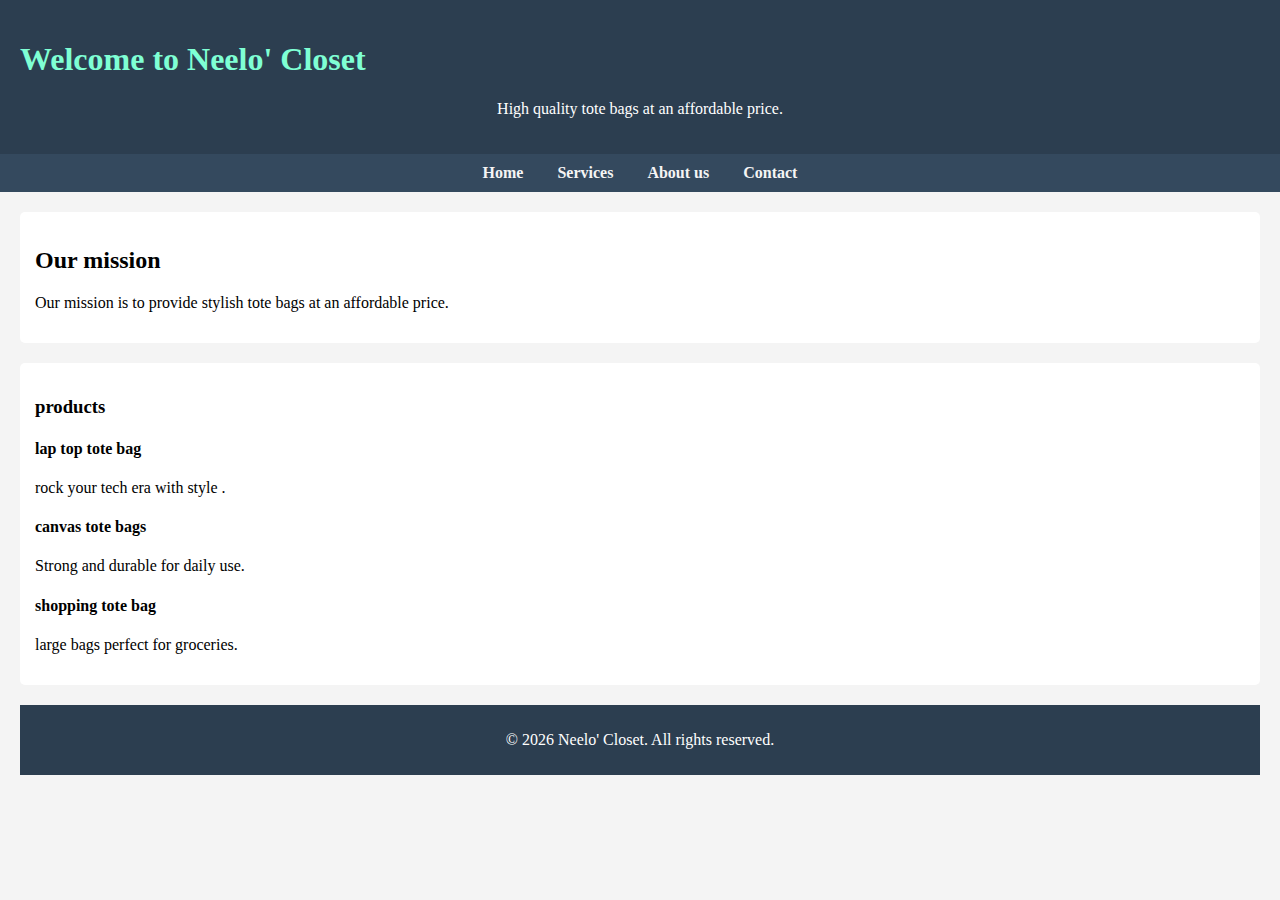
<file: index.html>
<!DOCTYPE html>
<html lang="eng">
<head>
    <meta charset="UTF-8">
    <title>Neelo's Closet</title>
    <link rel="stylesheet" href="style.css">
</head>
<body>
<!-- Header Section -->
 <header>
    <h1>Welcome to Neelo' Closet</h1>
    <p>High quality tote bags at an affordable price.</p>
</header>
<!-- Navigation -->
<nav>
    <a href="index.html">Home</a>
    <a href="service.html">Services</a>
    <a href="about.html">About us</a>
    <a href="contact.html">Contact</a>
</nav>
<!-- Main Content -->
<main>

<section>
    <h2>Our mission</h2>
    <p>Our mission is to provide stylish tote bags at an affordable price. </p>
</section>

<section>
    <h3>products</h3>
    <div class="product">
        <h4> lap top tote bag </h4>
        <p>rock your tech era with style .</p>
</div>

<div class="product">
    <h4> canvas tote bags</h4>
    <p> Strong and durable for daily use.</p>
</div>

<div class="product">
    <h4>shopping tote bag</h4>
    <p> large bags perfect for groceries.</p>
</div>

</section>

<!-- Footer -->
<footer>
    <p>&copy; 2026 Neelo' Closet. All rights reserved.</p>
</footer>


</body>
</file>
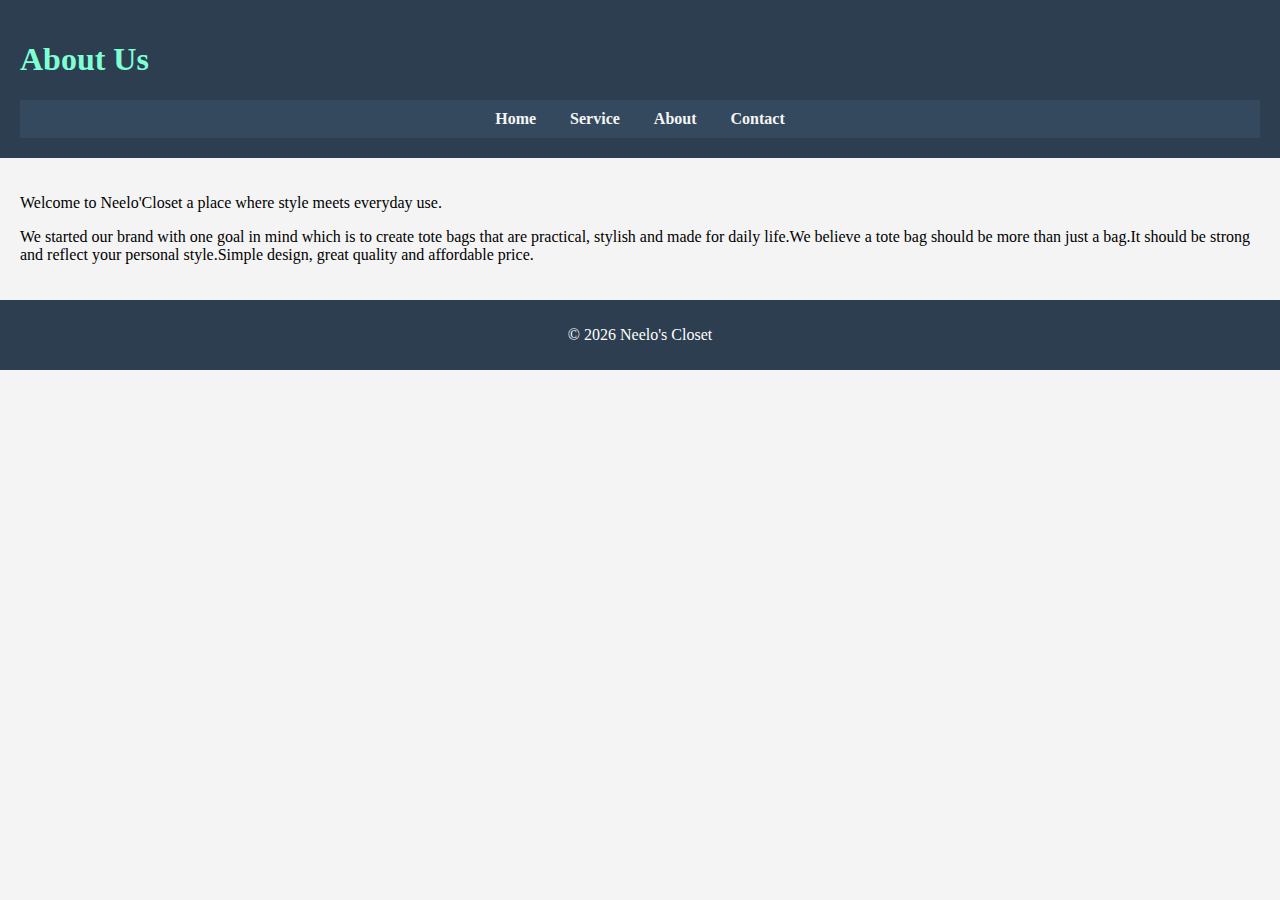
<file: about.html>
<!DOCTYPE html> 

<html lang="en"> 

<head> 

    <meta charset="UTF-8"> 

    <meta name="viewport" content="width=device-width, initial-scale=1.0"> 

    <title>About Us</title> 
    <link rel="stylesheet" href="style.css">

</head> 

<body> 

    <header> 

        <h1>About Us</h1> 

        <nav> 

            <a href="index.html">Home</a>  
            
            <a href="service.html">Service</a>

            <a href="about.html">About</a> 

            <a href="Contact.html">Contact</a> 

        </nav> 

    </header> 

 

    <main>       
        <p>Welcome to Neelo'Closet a place where style meets everyday use.</p> 

        <p>We started our brand with one goal in mind which is to create tote bags that are practical, stylish and made for daily life.We believe a tote bag should be more than just a bag.It should be strong and reflect your personal style.Simple design, great quality and affordable price.</p> 

    </main> 

 

    <footer> 

        <p>&copy; 2026 Neelo's Closet</p> 

    </footer> 

</body> 


</html>
</file>
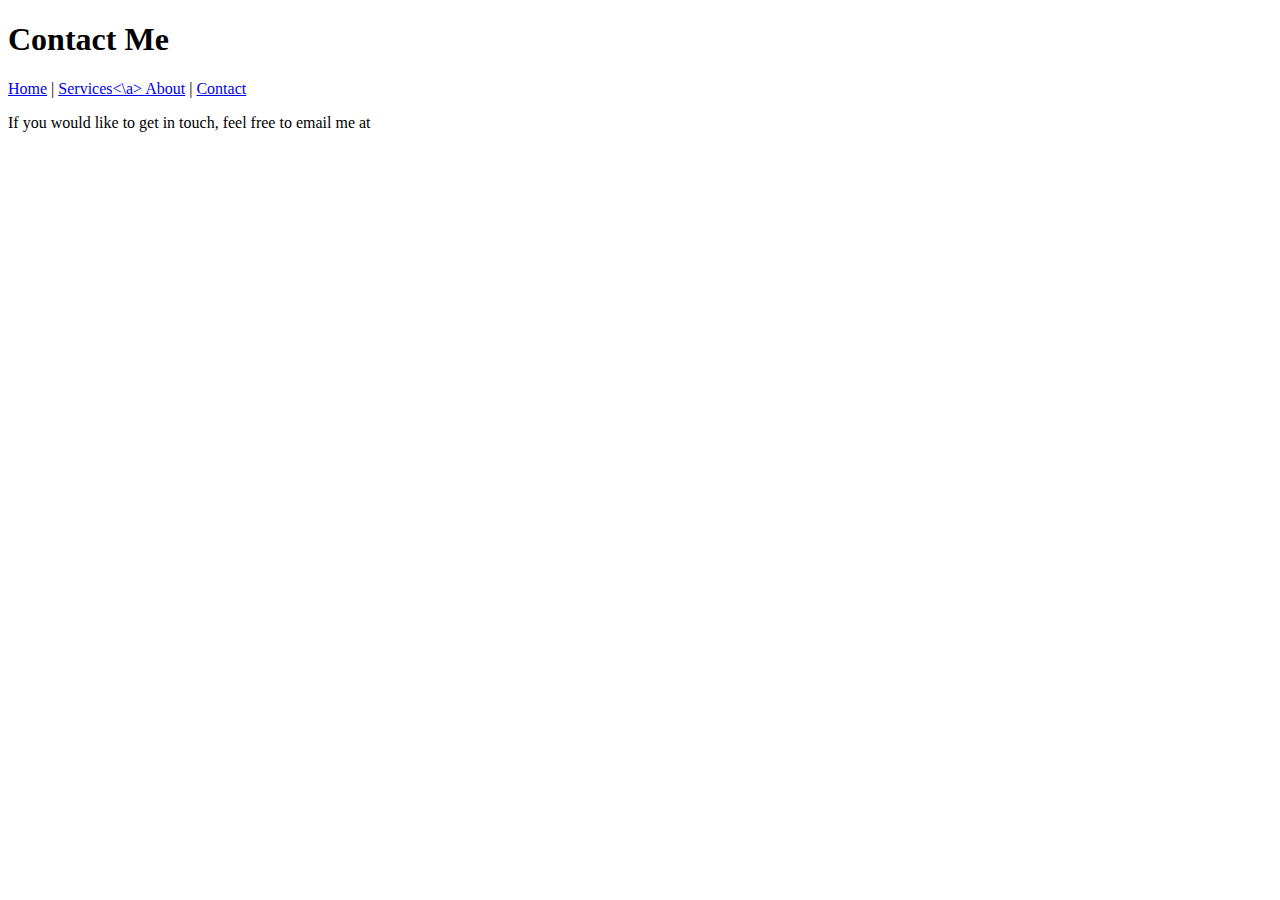
<file: contact.html>
<!DOCTYPE html> 

<html lang="en"> 

<head> 

    <meta charset="UTF-8"> 

    <meta name="viewport" content="width=device-width, initial-scale=1.0"> 

    <title>Contact Me</title> 

</head> 

<body> 

    <header> 

        <h1>Contact Me</h1> 

        <nav> 

            <a href="index.html">Home</a> |
            
            <a href="index.html">Services<\a>

            <a href="about.html">About</a> | 

            <a href="contact.html">Contact</a> 

        </nav> 

    </header> 

 

    <main> 

        <p>If you would like to get in touch, feel free to email me at <a href="twamaradu.com @ gmail .com</a>.</p> 

    </main> 

 

    <footer> 

        <p>&copy; 2026 Neelo's Closet</p> 

    </footer> 

</body> 

</html>
</file>
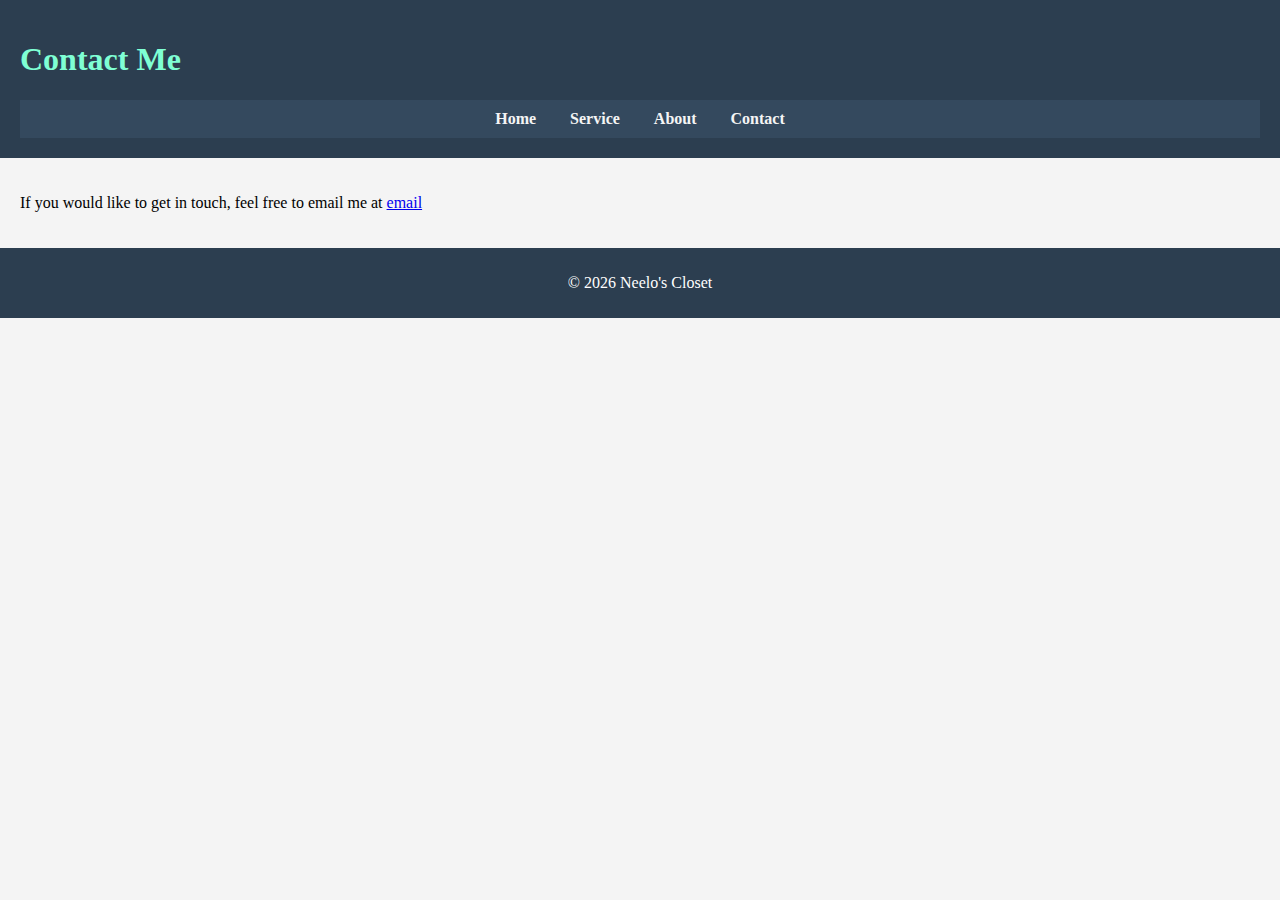
<file: Contact.html>
<!DOCTYPE html> 

<html lang="en"> 

<head> 

    <meta charset="UTF-8"> 

    <meta name="viewport" content="width=device-width, initial-scale=1.0"> 

    <title>Contact Me</title> 
    <link rel="stylesheet" href="style.css">

</head> 

<body> 

    <header> 

        <h1>Contact Me</h1> 

        <nav> 

            <a href="index.html">Home</a> 
            
            <a href="service.html">Service</a>

            <a href="about.html">About</a>  

            <a href="contact.html">Contact</a> 

        </nav> 

    </header> 

 

    <main> 

        <p>If you would like to get in touch, feel free to email me at <a href="twamaradu.com @ gmail .com">email</a></p> 

    </main>
     </body>
                                                                           
            
     
 

    <footer> 

        <p>&copy; 2026 Neelo's Closet</p>
                                                                           

    </footer> 



</html>
</file>
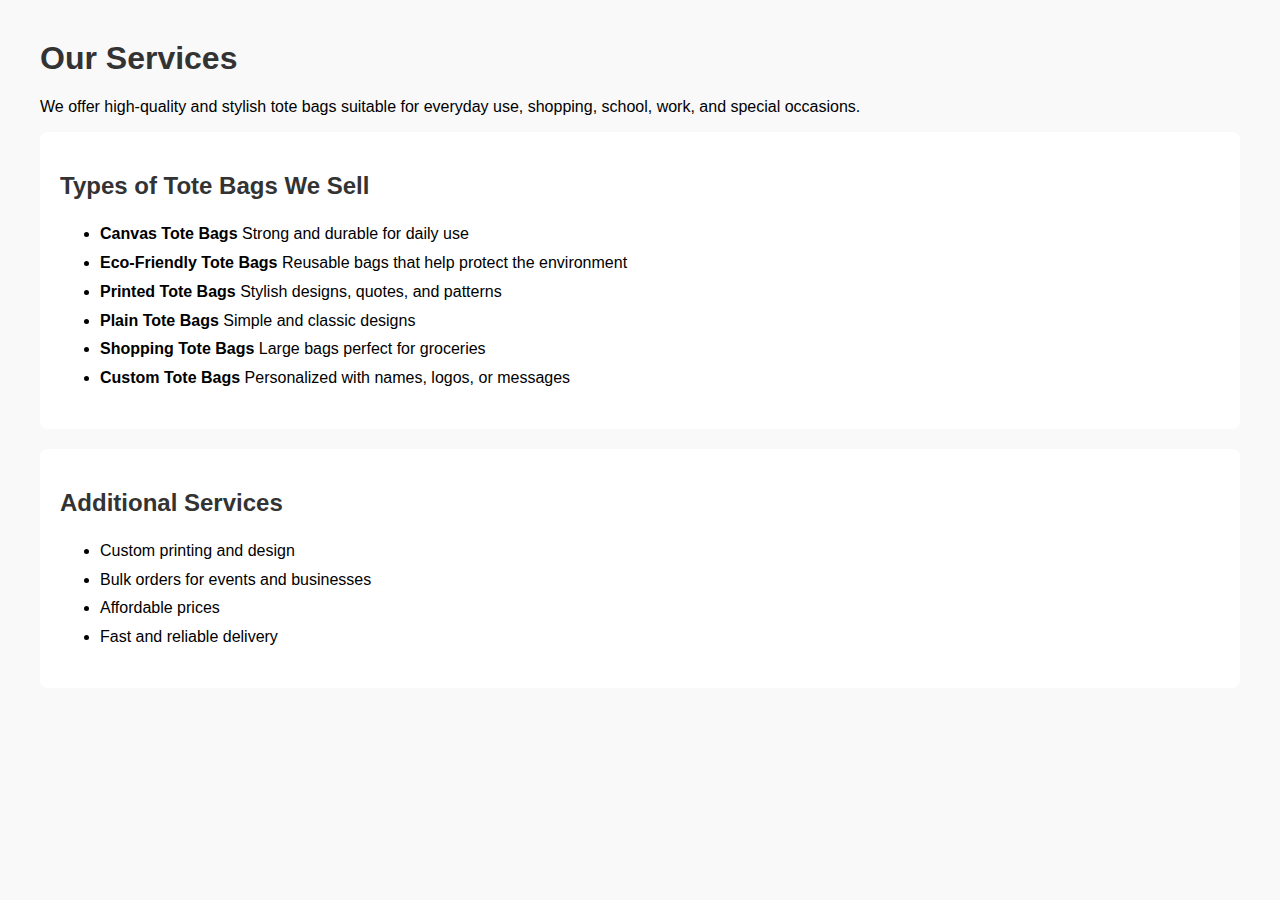
<file: service .html>
<!DOCTYPE html>
<html lang="en">
<head>
    <meta charset="UTF-8">
    <title>Our Services</title>
    <style>
        body {
            font-family: Arial, sans-serif;
            margin: 40px;
            background-color: #f9f9f9;
        }
        h1, h2 {
            color: #333;
        }
        .service {
            background: #fff;
            padding: 20px;
            margin-bottom: 20px;
            border-radius: 8px;
        }
        ul {
            line-height: 1.8;
        }
    </style>
</head>
<body>

    <h1>Our Services</h1>
    <p>
        We offer high-quality and stylish tote bags suitable for everyday use,
        shopping, school, work, and special occasions.
    </p>

    <div class="service">
        <h2>Types of Tote Bags We Sell</h2>
        <ul>
            <li><strong>Canvas Tote Bags</strong>  Strong and durable for daily use</li>
            <li><strong>Eco-Friendly Tote Bags</strong>  Reusable bags that help protect the environment</li>
            <li><strong>Printed Tote Bags</strong>  Stylish designs, quotes, and patterns</li>
            <li><strong>Plain Tote Bags</strong>  Simple and classic designs</li>
            <li><strong>Shopping Tote Bags</strong> Large bags perfect for groceries</li>
            <li><strong>Custom Tote Bags</strong>  Personalized with names, logos, or messages</li>
        </ul>
    </div>

    <div class="service">
        <h2>Additional Services</h2>
        <ul>
            <li>Custom printing and design</li>
            <li>Bulk orders for events and businesses</li>
            <li>Affordable prices</li>
            <li>Fast and reliable delivery</li>
        </ul>
    </div>

</body>
</html>
</file>
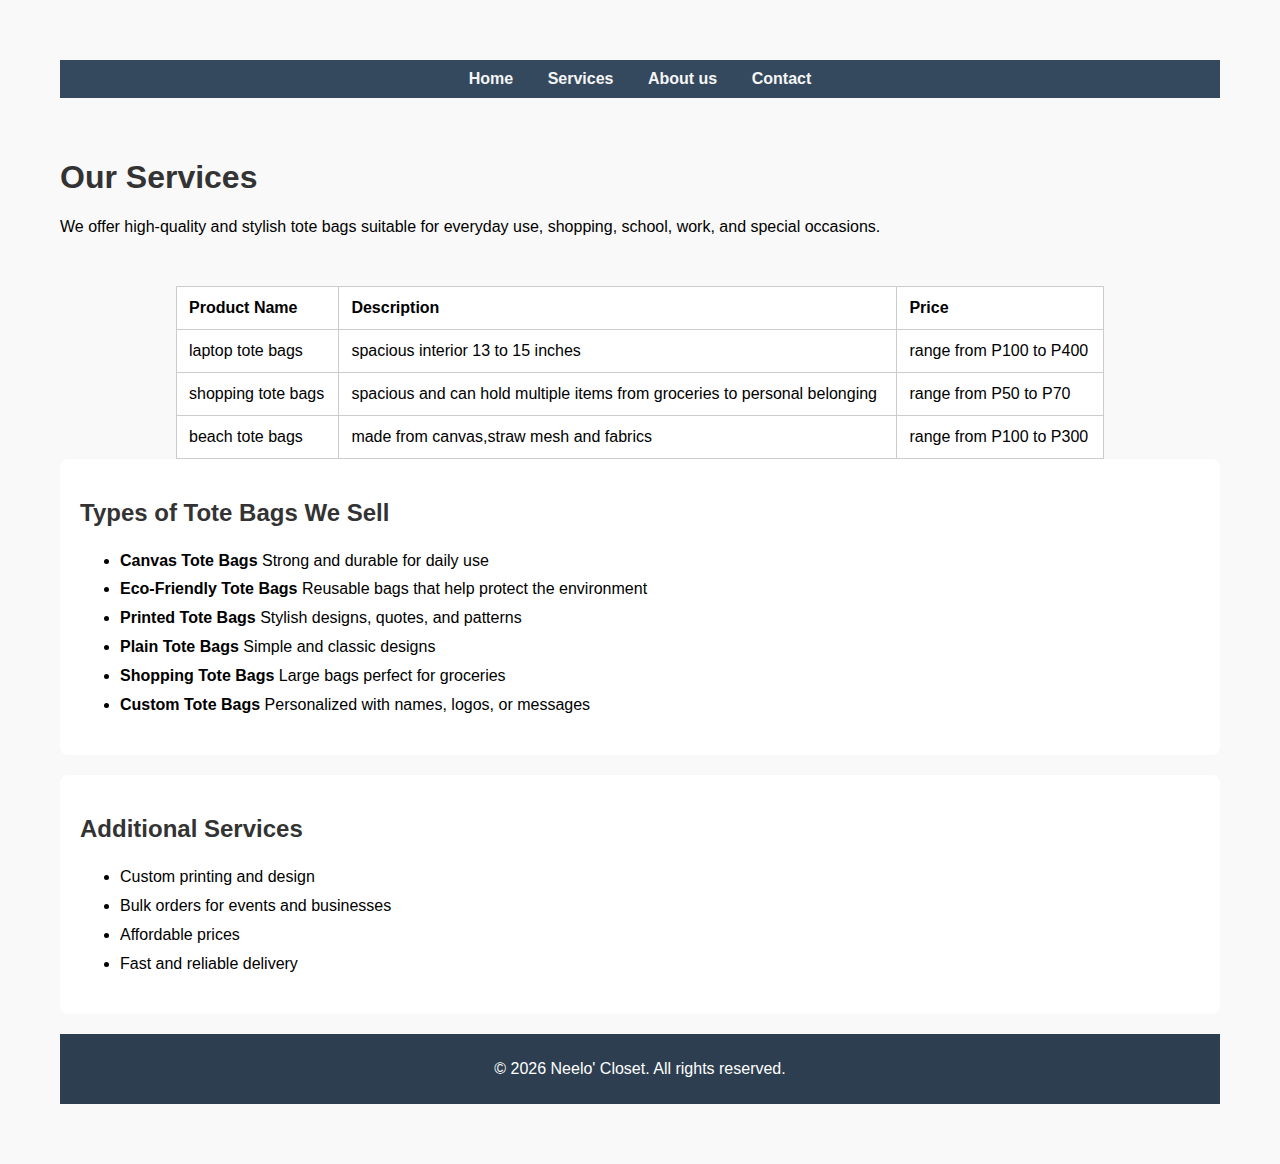
<file: service.html>
<!DOCTYPE html>
<html lang="en">
<head>
    <meta charset="UTF-8">
    <title>Our Services</title>
    <link rel="stylesheet" href="style.css">
    <style>
   
    table {
    width:80%;
    margin: auto;
    margin-top: 50px;
    margin-botton: 50px;
    border-collapse: collapse;
    background-color:white;
    }
    

th,td {
    border: 1px solid #ccc;
    padding:12px;
    text-align: left;
}

th {
    background-color:0077c;
    color: black
}

tr:nth-child(even) {
    background-color:f2f2f2;

}

tr:hover {
    background-color: #e6f2ff;

    }
 body {
            font-family: Arial, sans-serif;
            margin: 40px;
            background-color: #f9f9f9;
        }
        h1, h2 {
            color: #333;
        }
        .service {
            background: #fff;
            padding: 20px;
            margin-bottom: 20px;
            border-radius: 8px;
        }
        ul {
            line-height: 1.8;
        }
    </style>
</head>
   

<main> 
  
<body> 
     <!-- Navigation -->
<nav>
    <a href="index.html">Home</a>
    <a href="service.html">Services</a>
    <a href="about.html">About us</a>
    <a href="Contact.html">Contact</a>
</nav>
    <!--main content-->
    <main>

</section>
 </main>
    
  <h1>Our Services</h1>
    <p>
        We offer high-quality and stylish tote bags suitable for everyday use,
        shopping, school, work, and special occasions.
    </p>
<table>
    <tr>
        <th> Product Name</th>
        <th> Description</th>
        <th> Price</th>
    </tr>

    <tr>
        <td>laptop tote bags</td>
        <td>spacious interior 13 to 15 inches</td>
        <td> range from P100 to P400</td>
    </tr>

    <tr>
        <td>shopping tote bags</td>
        <td> spacious and can hold multiple items from groceries to personal belonging</td>
        <td>range from P50 to P70 </td>
    </tr>

    <tr>
        <td>beach tote bags</td>
        <td>made from canvas,straw mesh and fabrics</td>
        <td> range from P100 to P300</td>
    </tr>
</table>

    <div class="service">
        <h2>Types of Tote Bags We Sell</h2>
        <ul>
            <li><strong>Canvas Tote Bags</strong>  Strong and durable for daily use</li>
            <li><strong>Eco-Friendly Tote Bags</strong>  Reusable bags that help protect the environment</li>
            <li><strong>Printed Tote Bags</strong>  Stylish designs, quotes, and patterns</li>
            <li><strong>Plain Tote Bags</strong>  Simple and classic designs</li>
            <li><strong>Shopping Tote Bags</strong> Large bags perfect for groceries</li>
            <li><strong>Custom Tote Bags</strong>  Personalized with names, logos, or messages</li>
        </ul>
    </div>

    <div class="service">
        <h2>Additional Services</h2>
        <ul>
            <li>Custom printing and design</li>
            <li>Bulk orders for events and businesses</li>
            <li>Affordable prices</li>
            <li>Fast and reliable delivery</li>
        </ul>
    </div>
    <!-- Footer -->
<footer>
    <p>&copy; 2026 Neelo' Closet. All rights reserved.</p>
</footer>

</body>
    
</html>
</file>
<file: style.css>
/* Reset default browser spacing */
body{
    margin: 0;
    font-family: Times New Roman, Times, serif;
    background-color: #f4f4f4;
}

/* Header */
header {
    background-color: #2c3e50;
    color: white;
    padding: 20px;
    text-align: cetner;
}
header h1 {
    color: aquamarine;
}
header p {
    text-align: center;

}
/* Navigation */
nav {
    background-color: #34495e;
    padding: 10px;
    text-align: center;
}

nav a {
    color: whitesmoke;
    text-decoration: none;
    margin: 0 15px;
    font-weight: bold;
}

nav a hover {
    text-decoration: underline;
}

/* Main Content */
main {
    padding: 20px;
}

/* Sections */
section {
    background-color: white;
    padding: 15px;
    margin-bottom: 20px;
    border-radius: 5px;
}

/* Services */
services {
    border: 1px solid #ccc;
    padding: 10px;
    margin-top: 10px;
    border-radius:5px;
}

/*Footer*/
footer {
    background-color: #2c3e50;
    color: white;
    text-align: center;padding: 10px;
}
</file>
